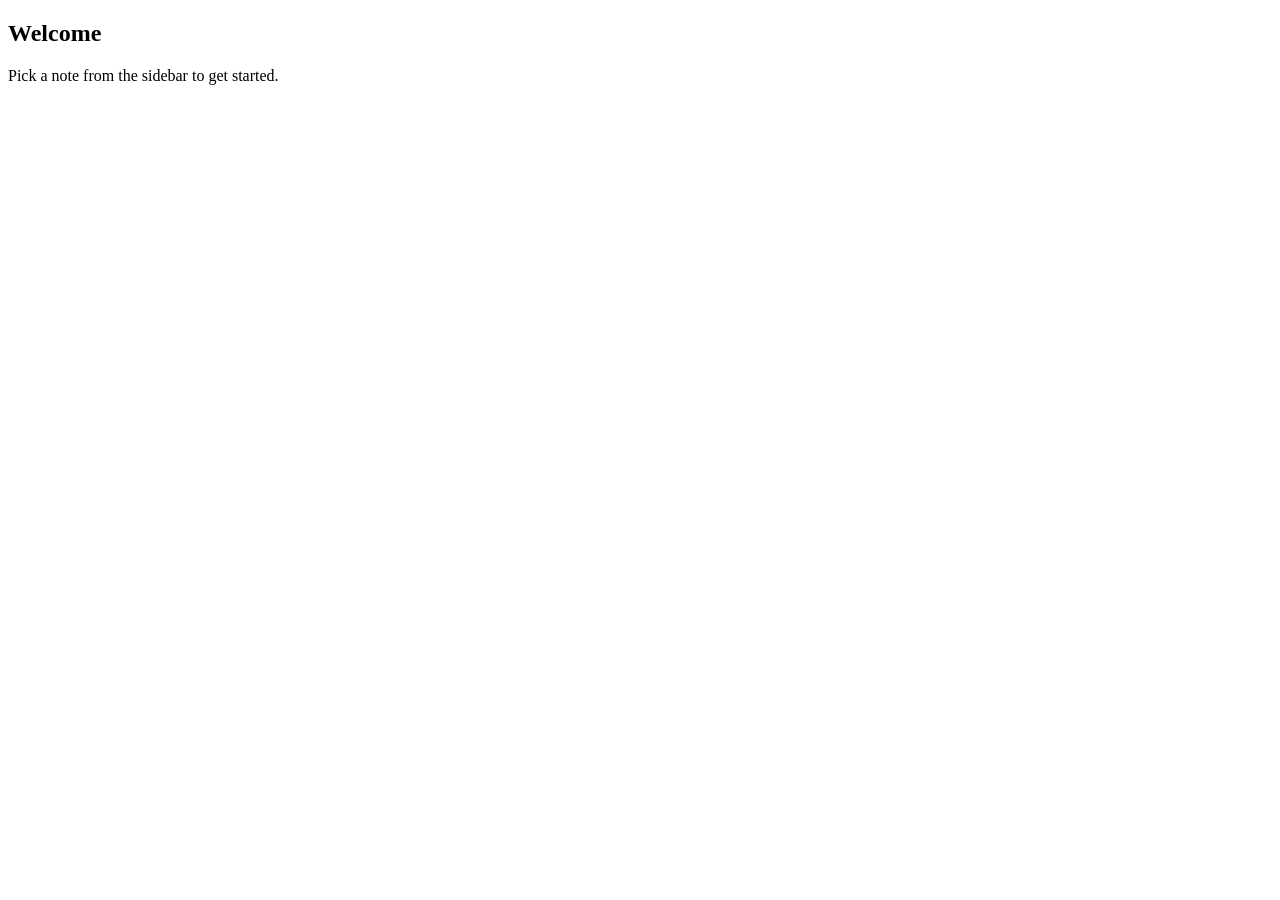
<file: src/main/resources/templates/index.html>
<!DOCTYPE html>
<html xmlns:th="http://www.thymeleaf.org">
<head>
    <meta charset="UTF-8"/>
    <title>My notes</title>
    <link rel="stylesheet" th:href="@{/css/style.css}"/>
</head>
<body>
    <div class="layout">
        <div th:replace="~{fragments/sidebar :: sidebar}"></div>
        <main class="content">
            <h2>Welcome</h2>
            <p>Pick a note from the sidebar to get started.</p>
        </main>
    </div>
</body>
</html>
</file>
